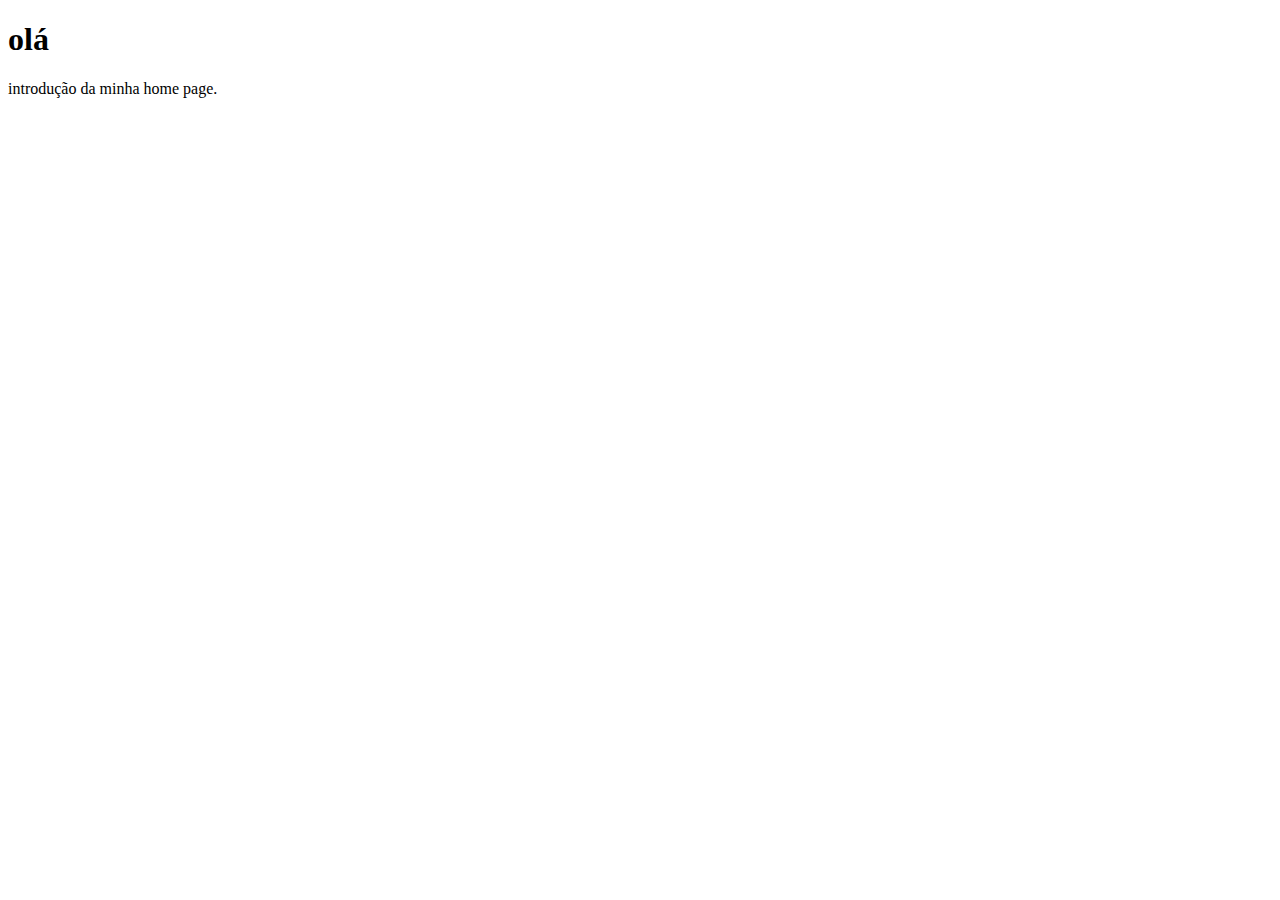
<file: index.html>
<!DOCTYPE html>
<html lang="en">
<head>
    <meta charset="UTF-8">
    <meta name="viewport" content="width=device-width, initial-scale=1.0">
    <title>Home Page</title>
</head>
<body>
    <h1>olá</h1>
    <p>introdução da minha home page.</p>
</body>
</html>
</file>
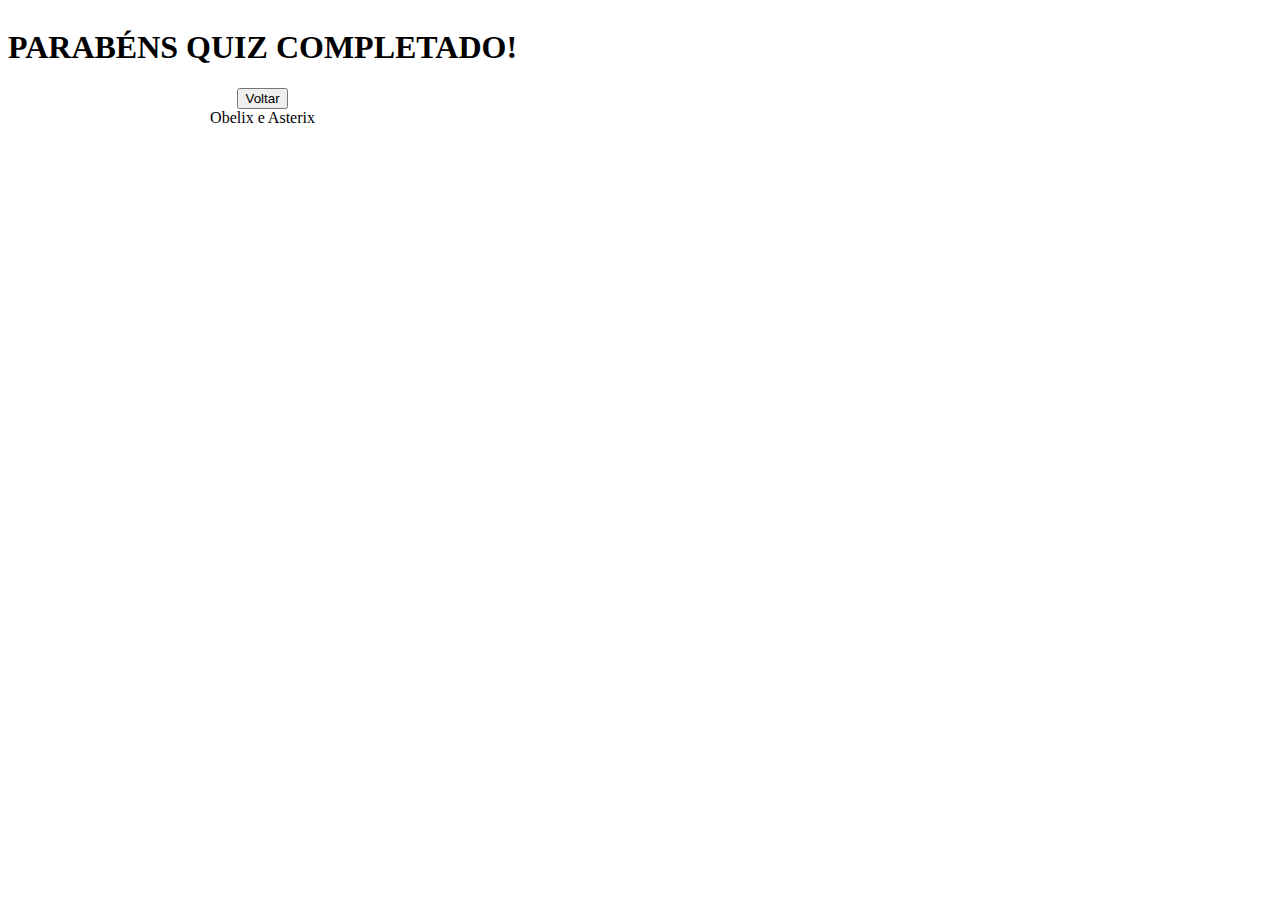
<file: conclusao.html>
<!DOCTYPE html>
<html lang="pt-br">
<head>
    <meta charset="UTF-8">
    <meta name="viewport" content="width=device-width, initial-scale=1.0">
    <link rel="stylesheet" href="style.css">
    <title>Home Page</title>
</head>
<body>
    <h1>PARABÉNS QUIZ COMPLETADO!</h1>
    <a href="index.html" ><strong><button>Voltar</button></strong></a>
    <footer>Obelix e Asterix</footer>
</body>
</html>
</file>
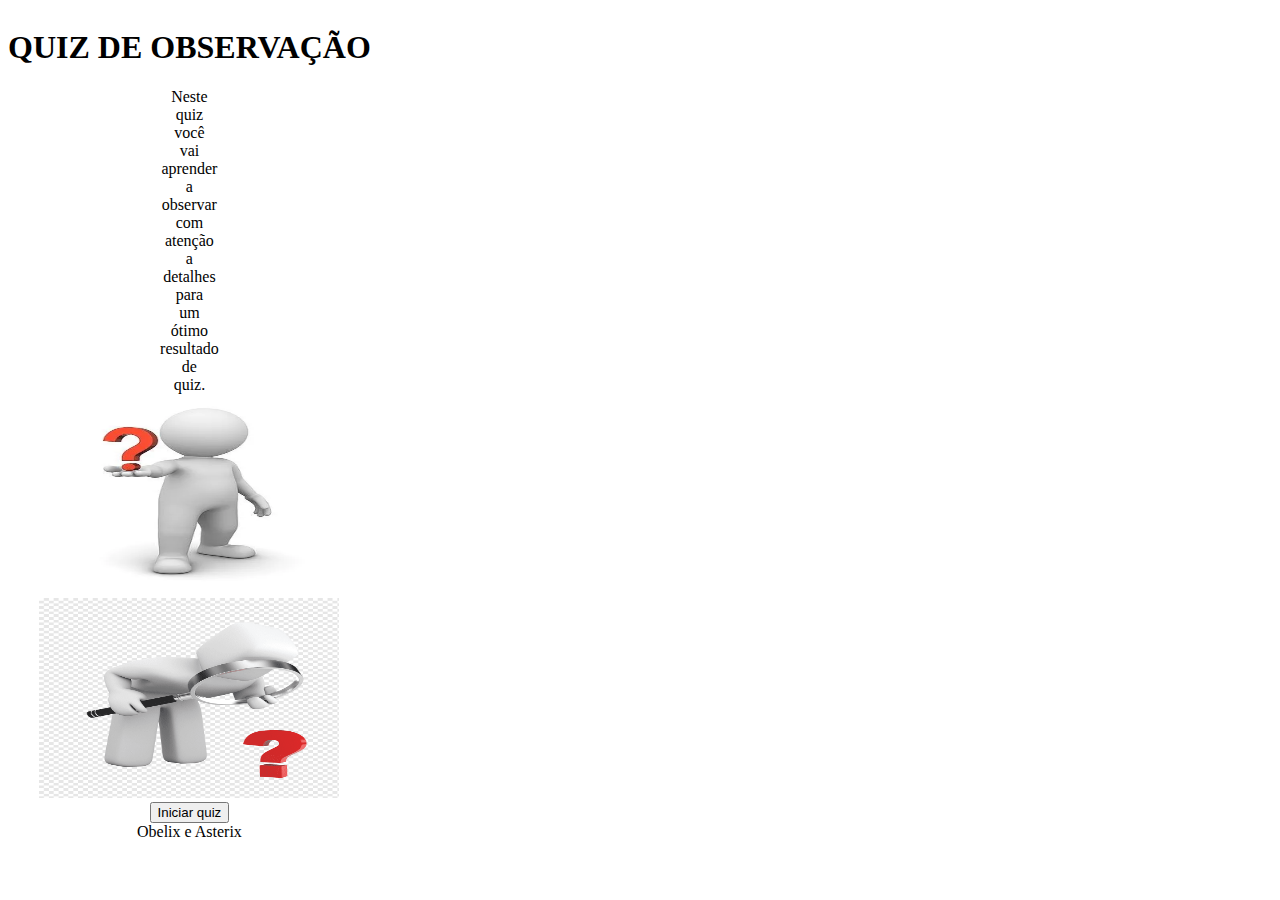
<file: inicial.html>
<!DOCTYPE html>
<html lang="pt-br">
<head>
    <meta charset="UTF-8">
    <meta name="viewport" content="width=device-width, initial-scale=1.0">
    <link rel="stylesheet" href="style.css">
    <title>Home Page</title>
</head>
<body>
    <header>
    <h1>QUIZ DE OBSERVAÇÃO</h1>
    </header>

    <main class="container-sections">
        <!--Section dos artigos-->
        <section class="container-artigos"> 
            <!--Artigo 1-->
            <article>
                <main>
                    Neste<br> quiz<br> você<br> vai<br> aprender<br> a<br> observar<br> com<br> atenção<br> a<br> detalhes<br> para<br> um<br> ótimo<br> resultado<br> de<br> quiz.
                </main>
            </article>
        </section>

        <!--Section de imagens-->
        <section>   
            <img src="img/observandoDePé.png" width="100px" height="100px">
            <section>
            <img src="img/observandoLupa.png" width="100px" height="100px">
            </section>
        </section>  
    </main>
    
    <nav href="pagina1.html" ><strong><button>Iniciar quiz</button></strong></nav>
    <footer>Obelix e Asterix</footer>
</body>
</html>
</file>
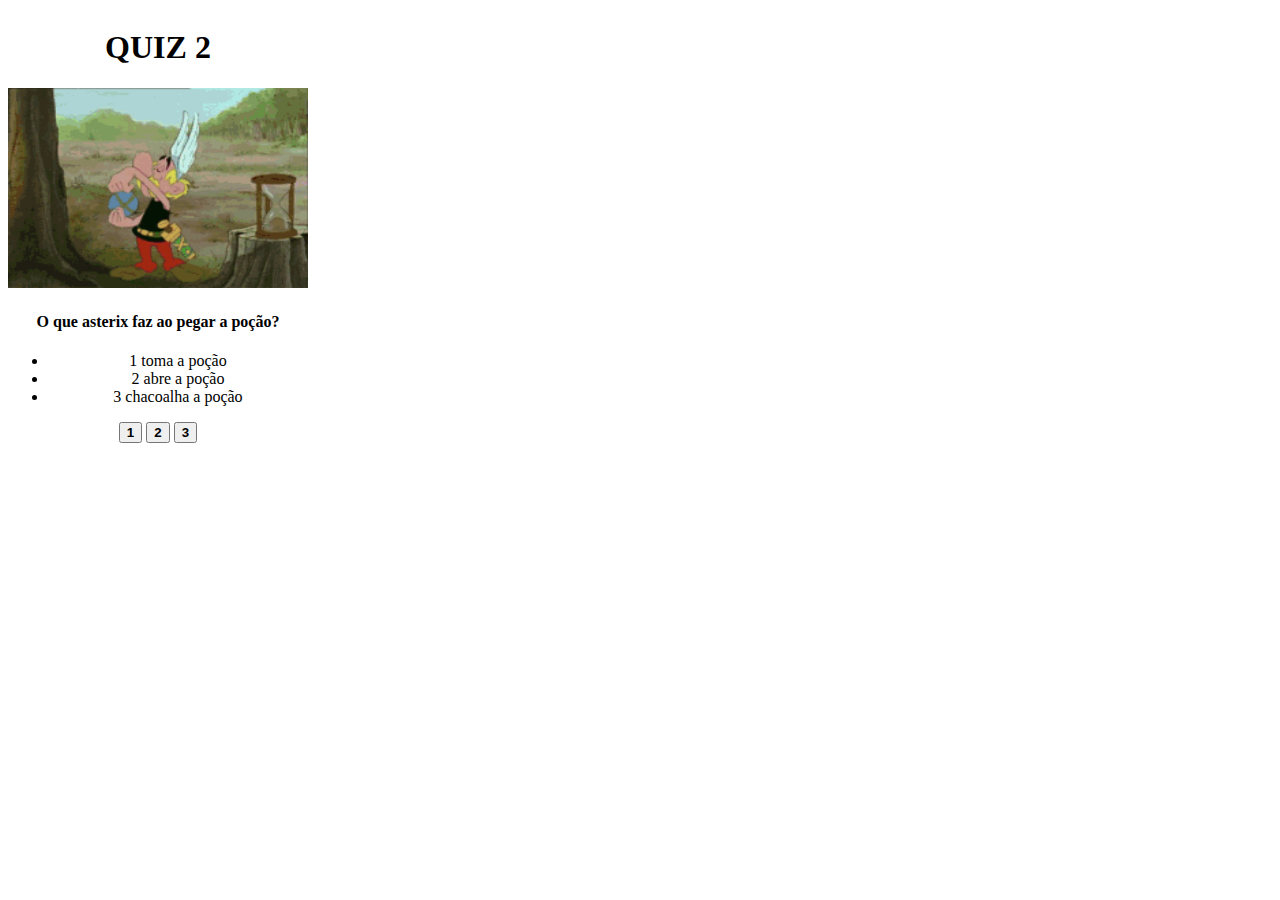
<file: pagina2.html>
<!DOCTYPE html>
<html lang="pt-br">
<head>
    <meta charset="UTF-8">
    <meta name="viewport" content="width=device-width, initial-scale=1.0">
    <link rel="stylesheet" href="style.css">
    <title>Home Page</title>
</head>
<body>
    <h1>QUIZ 2</h1>
    <img src="img/asterix1.gif">
    <h4>O que asterix faz ao pegar a poção?</h4>
    <ul>
        <li>1 toma a poção</li>
        <li>2 abre a poção</li>
        <li>3 chacoalha a poção</li>
    </ul>
    <nav>
        <button><strong>1</strong></button>
        <button><strong>2</strong></button>
        <a href="conclusao.html"><button><strong>3</strong></button></a>
    </nav>
</body>
</html>
</file>
<file: style.css>
img {
    width: 300px;
    height: 200px;
}

body {
    display: inline-block;
    text-align: center;
}
</file>
